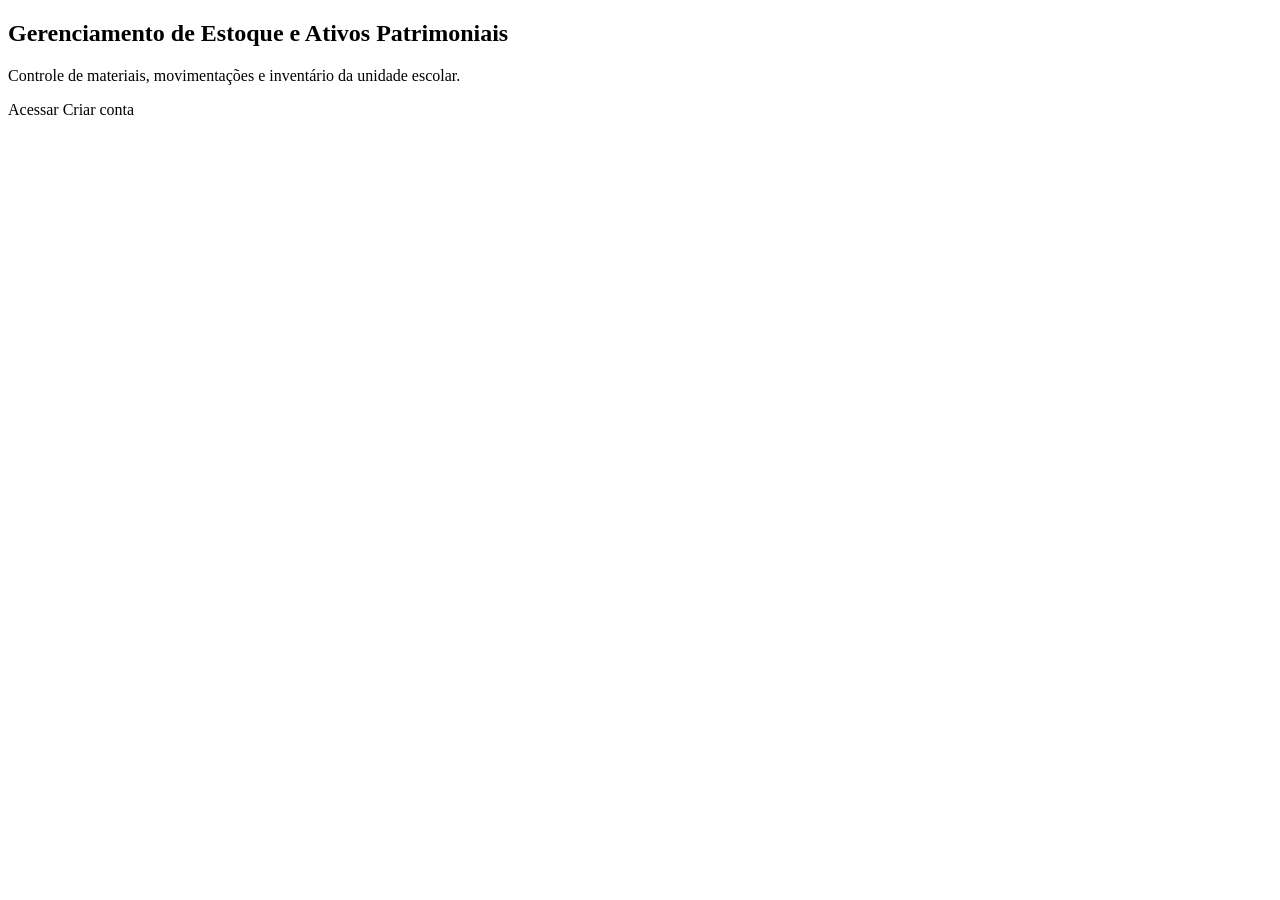
<file: src/main/resources/templates/index.html>
<!DOCTYPE html>
<html lang="pt-br" xmlns:th="http://www.thymeleaf.org">
<head>
    <meta charset="UTF-8"/>
    <meta name="viewport" content="width=device-width, initial-scale=1.0"/>
    <title>Início | Sistema de Estoque e Patrimônio</title>
    <link rel="stylesheet" th:href="@{/css/style.css}"/>
</head>
<body>
    <div th:replace="~{fragments/header :: header}"></div>
    <main class="senai-main">
        <section class="senai-hero">
            <div class="senai-shell">
                <h1 class="senai-title">Gerenciamento de Estoque e Ativos Patrimoniais</h1>
                <p class="senai-subtitle">Controle de materiais, movimentações e inventário da unidade escolar.</p>
                <div class="senai-actions">
                    <a class="senai-button" th:href="@{/login}">Acessar</a>
                    <a class="senai-link" th:href="@{/cadastro}">Criar conta</a>
                </div>
            </div>
        </section>
    </main>
    <div th:replace="~{fragments/footer :: footer}"></div>
</body>
</html>
</file>
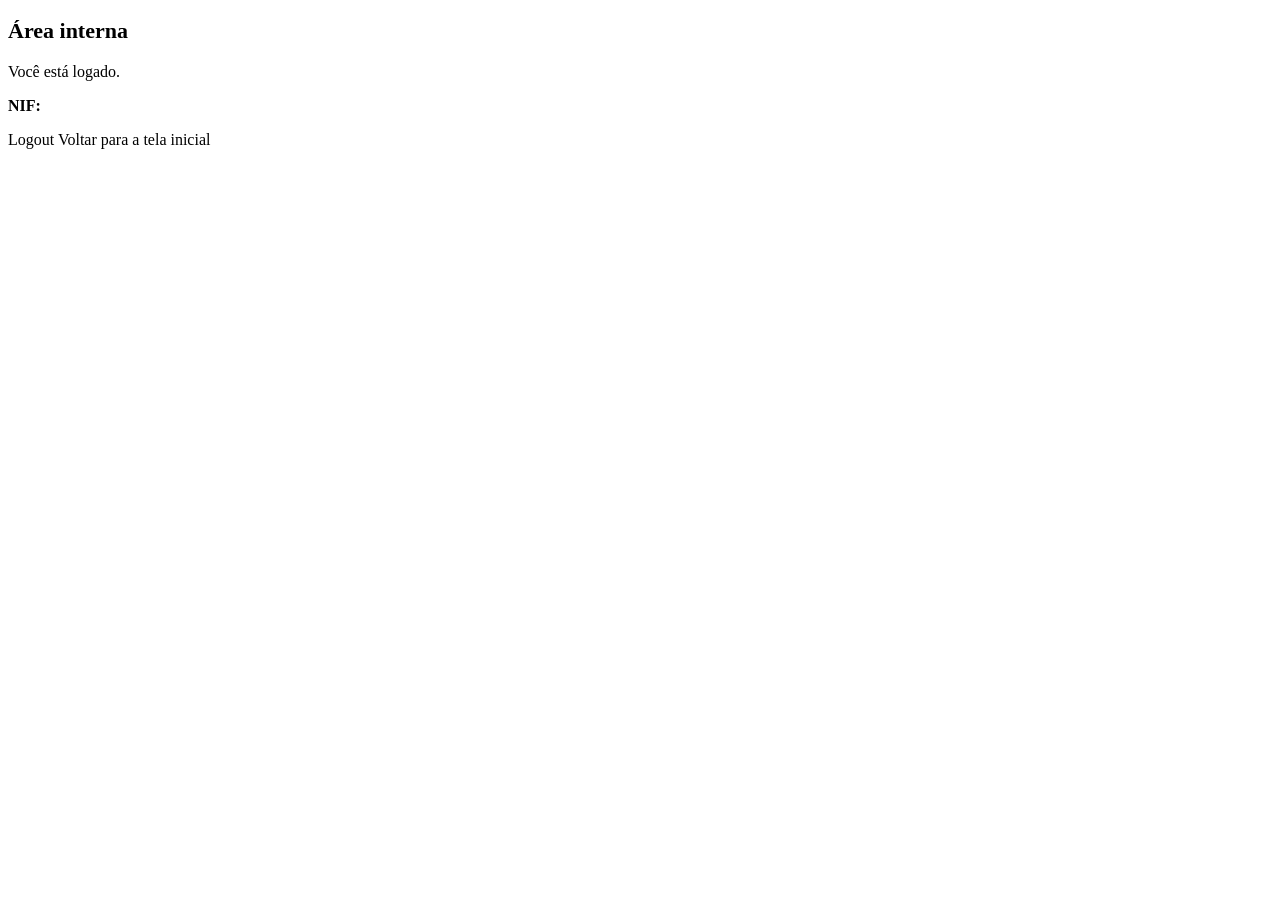
<file: src/main/resources/templates/app/index.html>
<!DOCTYPE html>
<html lang="pt-br" xmlns:th="http://www.thymeleaf.org">
<head>
    <meta charset="UTF-8"/>
    <title>Área Interna | Sistema de Estoque</title>
    <link rel="stylesheet" th:href="@{/css/style.css}"/>
</head>
<body>
    <div th:replace="~{fragments/header :: header}"></div>
    <main class="senai-main">
        <section class="senai-hero">
            <div class="senai-shell" style="justify-content:center;">
                <div class="senai-card" style="width:100%;">
                    <h1 class="senai-title" style="font-size:22px;">Área interna</h1>
                    <p class="senai-subtitle">Você está logado.</p>
                    <p style="margin:12px 0 0;" th:if="${nif}">
                        <strong>NIF:</strong> <span th:text="${nif}"></span>
                    </p>
                    <div class="senai-actions" style="margin-top:16px;">
                        <a class="senai-button" th:href="@{/logout}">Logout</a>
                        <a class="senai-link" th:href="@{/}">Voltar para a tela inicial</a>
                    </div>
                </div>
            </div>
        </section>
    </main>
    <div th:replace="~{fragments/footer :: footer}"></div>
</body>
</html>
</file>
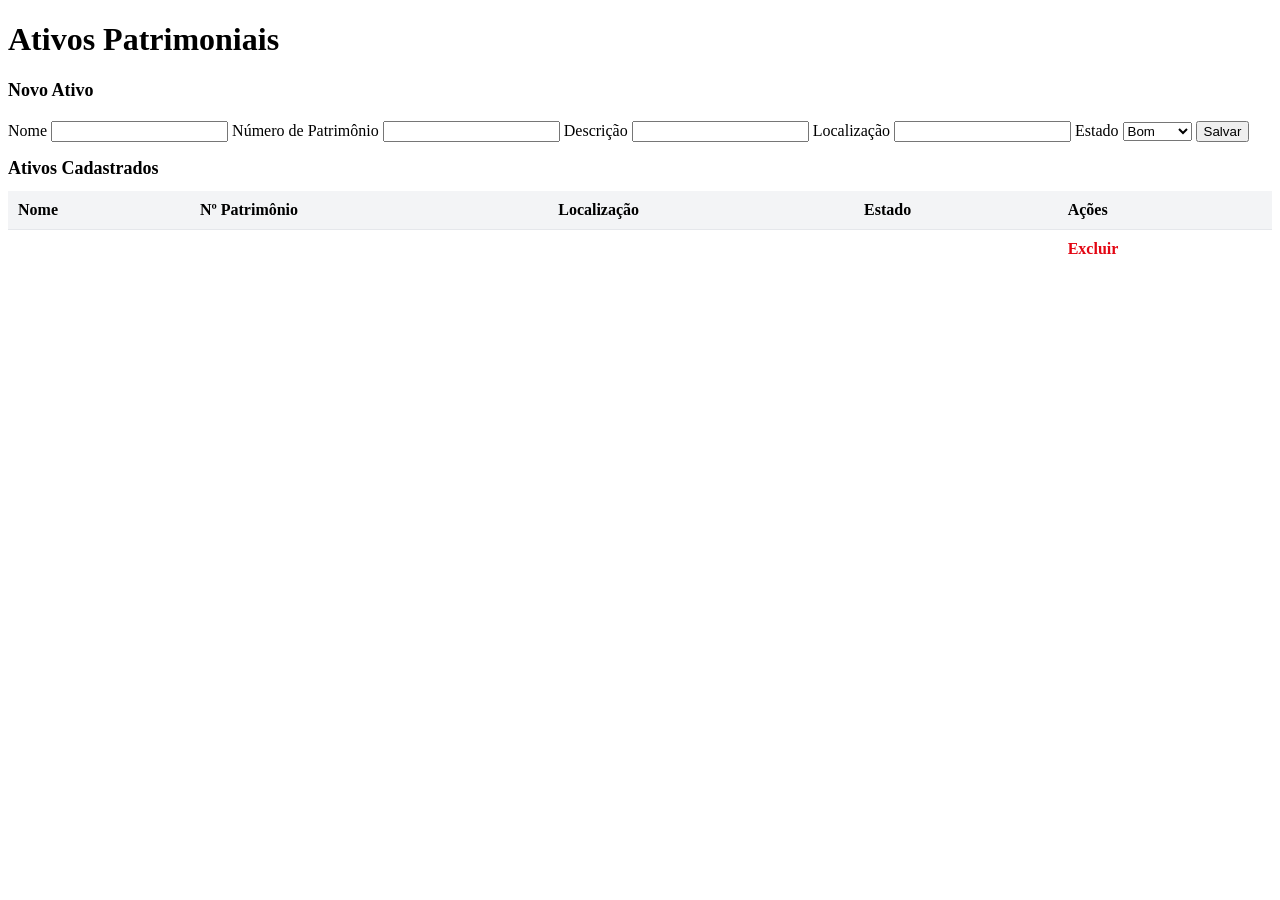
<file: src/main/resources/templates/ativos/index.html>
<!DOCTYPE html>
<html lang="pt-br" xmlns:th="http://www.thymeleaf.org">
<head>
    <meta charset="UTF-8"/>
    <title>Ativos Patrimoniais | Sistema de Estoque</title>
    <link rel="stylesheet" th:href="@{/css/style.css}"/>
</head>
<body>
    <div th:replace="~{fragments/header :: header}"></div>
    <main class="senai-main">
        <div class="senai-shell" style="display:block;">
            <h1 class="senai-title">Ativos Patrimoniais</h1>
            <div th:if="${erro}" class="senai-alert senai-alert-error"><p th:text="${erro}"></p></div>

            <div class="senai-card" style="margin-top:16px;">
                <h2 style="margin:0 0 12px; font-size:18px;">Novo Ativo</h2>
                <form th:action="@{/ativos/salvar}" method="post" class="senai-form">
                    <label class="senai-label">Nome</label>
                    <input class="senai-input" type="text" name="nome" required maxlength="150"/>
                    <label class="senai-label">Número de Patrimônio</label>
                    <input class="senai-input" type="text" name="numeroPatrimonio" required maxlength="50"/>
                    <label class="senai-label">Descrição</label>
                    <input class="senai-input" type="text" name="descricao" maxlength="255"/>
                    <label class="senai-label">Localização</label>
                    <input class="senai-input" type="text" name="localizacao" maxlength="100"/>
                    <label class="senai-label">Estado</label>
                    <select class="senai-input" name="estado">
                        <option value="BOM">Bom</option>
                        <option value="REGULAR">Regular</option>
                        <option value="RUIM">Ruim</option>
                        <option value="INATIVO">Inativo</option>
                    </select>
                    <button class="senai-button" type="submit" style="margin-top:8px;">Salvar</button>
                </form>
            </div>

            <div class="senai-card" style="margin-top:16px;">
                <h2 style="margin:0 0 12px; font-size:18px;">Ativos Cadastrados</h2>
                <table style="width:100%; border-collapse:collapse;">
                    <thead>
                        <tr style="background:#F3F4F6;">
                            <th style="padding:10px; text-align:left;">Nome</th>
                            <th style="padding:10px; text-align:left;">Nº Patrimônio</th>
                            <th style="padding:10px; text-align:left;">Localização</th>
                            <th style="padding:10px; text-align:left;">Estado</th>
                            <th style="padding:10px; text-align:left;">Ações</th>
                        </tr>
                    </thead>
                    <tbody>
                        <tr th:each="ativo : ${ativos}" style="border-top:1px solid #E5E7EB;">
                            <td style="padding:10px;" th:text="${ativo.nome}"></td>
                            <td style="padding:10px;" th:text="${ativo.numeroPatrimonio}"></td>
                            <td style="padding:10px;" th:text="${ativo.localizacao}"></td>
                            <td style="padding:10px;" th:text="${ativo.estado}"></td>
                            <td style="padding:10px;">
                                <a th:href="@{/ativos/deletar/{id}(id=${ativo.id})}"
                                   style="color:#E30613; font-weight:700; text-decoration:none;"
                                   onclick="return confirm('Deseja excluir?')">Excluir</a>
                            </td>
                        </tr>
                    </tbody>
                </table>
            </div>
        </div>
    </main>
    <div th:replace="~{fragments/footer :: footer}"></div>
</body>
</html>
</file>
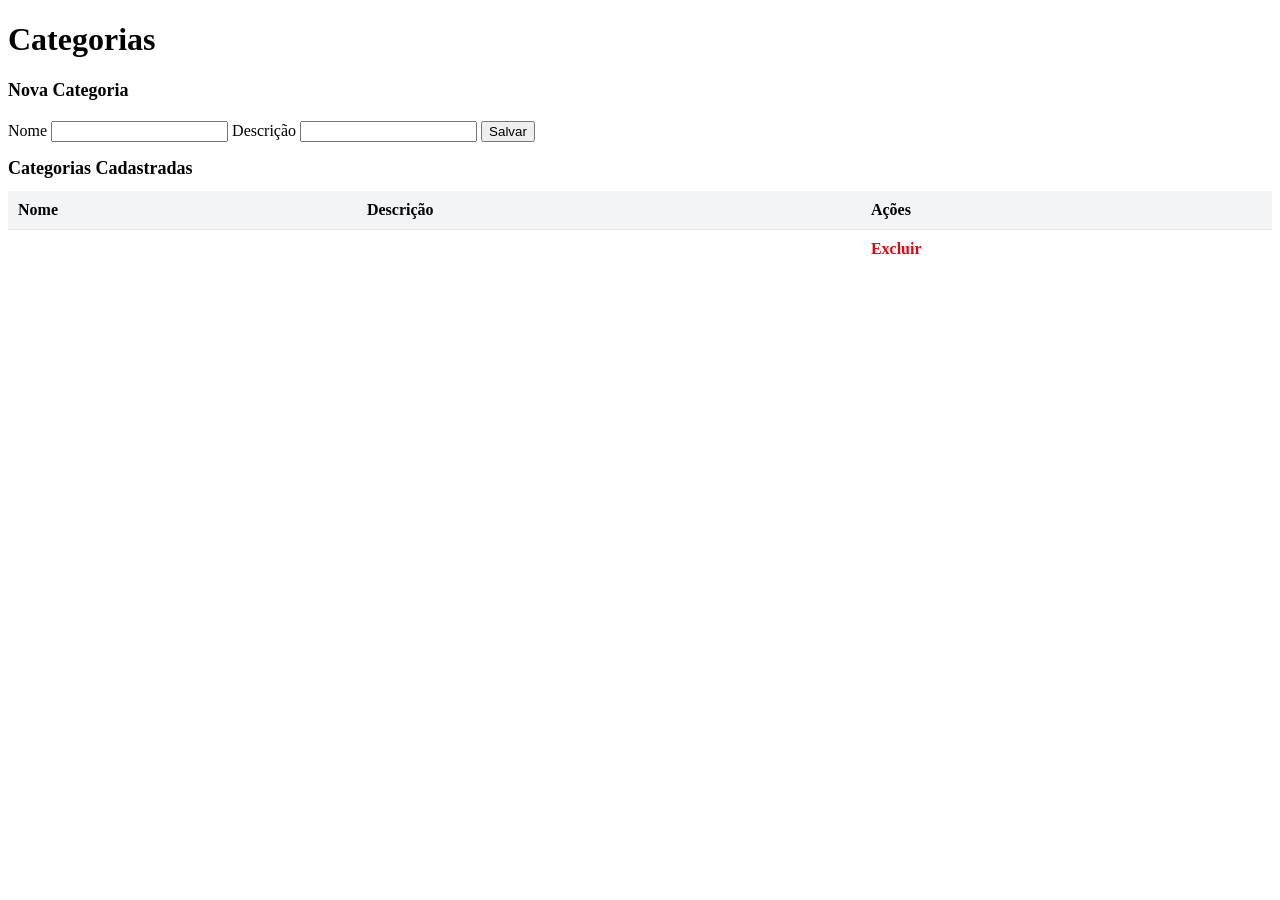
<file: src/main/resources/templates/categorias/index.html>
<!DOCTYPE html>
<html lang="pt-br" xmlns:th="http://www.thymeleaf.org">
<head>
    <meta charset="UTF-8"/>
    <title>Categorias | Sistema de Estoque</title>
    <link rel="stylesheet" th:href="@{/css/style.css}"/>
</head>
<body>
    <div th:replace="~{fragments/header :: header}"></div>
    <main class="senai-main">
        <div class="senai-shell" style="display:block;">
            <h1 class="senai-title">Categorias</h1>
            <div th:if="${erro}" class="senai-alert senai-alert-error"><p th:text="${erro}"></p></div>

            <div class="senai-card" style="margin-top:16px;">
                <h2 style="margin:0 0 12px; font-size:18px;">Nova Categoria</h2>
                <form th:action="@{/categorias/salvar}" method="post" class="senai-form">
                    <label class="senai-label">Nome</label>
                    <input class="senai-input" type="text" name="nome" required maxlength="100"/>
                    <label class="senai-label">Descrição</label>
                    <input class="senai-input" type="text" name="descricao" maxlength="255"/>
                    <button class="senai-button" type="submit" style="margin-top:8px;">Salvar</button>
                </form>
            </div>

            <div class="senai-card" style="margin-top:16px;">
                <h2 style="margin:0 0 12px; font-size:18px;">Categorias Cadastradas</h2>
                <table style="width:100%; border-collapse:collapse;">
                    <thead>
                        <tr style="background:#F3F4F6;">
                            <th style="padding:10px; text-align:left;">Nome</th>
                            <th style="padding:10px; text-align:left;">Descrição</th>
                            <th style="padding:10px; text-align:left;">Ações</th>
                        </tr>
                    </thead>
                    <tbody>
                        <tr th:each="cat : ${categorias}" style="border-top:1px solid #E5E7EB;">
                            <td style="padding:10px;" th:text="${cat.nome}"></td>
                            <td style="padding:10px;" th:text="${cat.descricao}"></td>
                            <td style="padding:10px;">
                                <a th:href="@{/categorias/deletar/{id}(id=${cat.id})}" 
                                   style="color:#E30613; font-weight:700; text-decoration:none;"
                                   onclick="return confirm('Deseja excluir?')">Excluir</a>
                            </td>
                        </tr>
                    </tbody>
                </table>
            </div>
        </div>
    </main>
    <div th:replace="~{fragments/footer :: footer}"></div>
</body>
</html>
</file>
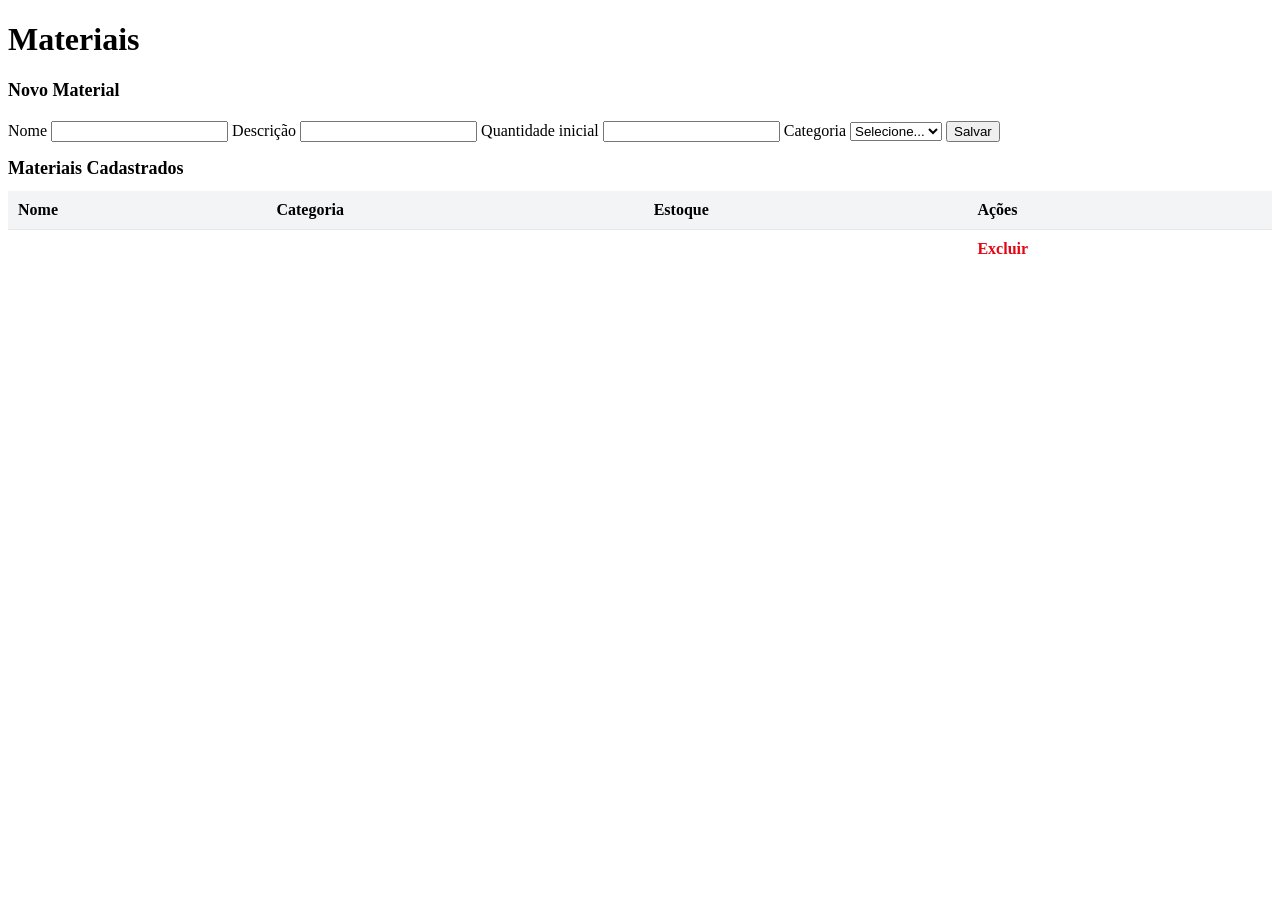
<file: src/main/resources/templates/materiais/index.html>
<!DOCTYPE html>
<html lang="pt-br" xmlns:th="http://www.thymeleaf.org">
<head>
    <meta charset="UTF-8"/>
    <title>Materiais | Sistema de Estoque</title>
    <link rel="stylesheet" th:href="@{/css/style.css}"/>
</head>
<body>
    <div th:replace="~{fragments/header :: header}"></div>
    <main class="senai-main">
        <div class="senai-shell" style="display:block;">
            <h1 class="senai-title">Materiais</h1>
            <div th:if="${erro}" class="senai-alert senai-alert-error"><p th:text="${erro}"></p></div>

            <div class="senai-card" style="margin-top:16px;">
                <h2 style="margin:0 0 12px; font-size:18px;">Novo Material</h2>
                <form th:action="@{/materiais/salvar}" method="post" class="senai-form">
                    <label class="senai-label">Nome</label>
                    <input class="senai-input" type="text" name="nome" required maxlength="150"/>
                    <label class="senai-label">Descrição</label>
                    <input class="senai-input" type="text" name="descricao" maxlength="255"/>
                    <label class="senai-label">Quantidade inicial</label>
                    <input class="senai-input" type="number" name="quantidade" min="0" required/>
                    <label class="senai-label">Categoria</label>
                    <select class="senai-input" name="categoriaId" required>
                        <option value="">Selecione...</option>
                        <option th:each="cat : ${categorias}" th:value="${cat.id}" th:text="${cat.nome}"></option>
                    </select>
                    <button class="senai-button" type="submit" style="margin-top:8px;">Salvar</button>
                </form>
            </div>

            <div class="senai-card" style="margin-top:16px;">
                <h2 style="margin:0 0 12px; font-size:18px;">Materiais Cadastrados</h2>
                <table style="width:100%; border-collapse:collapse;">
                    <thead>
                        <tr style="background:#F3F4F6;">
                            <th style="padding:10px; text-align:left;">Nome</th>
                            <th style="padding:10px; text-align:left;">Categoria</th>
                            <th style="padding:10px; text-align:left;">Estoque</th>
                            <th style="padding:10px; text-align:left;">Ações</th>
                        </tr>
                    </thead>
                    <tbody>
                        <tr th:each="mat : ${materiais}" style="border-top:1px solid #E5E7EB;">
                            <td style="padding:10px;" th:text="${mat.nome}"></td>
                            <td style="padding:10px;" th:text="${mat.categoria.nome}"></td>
                            <td style="padding:10px;" th:text="${mat.quantidadeEstoque}"></td>
                            <td style="padding:10px;">
                                <a th:href="@{/materiais/deletar/{id}(id=${mat.id})}"
                                   style="color:#E30613; font-weight:700; text-decoration:none;"
                                   onclick="return confirm('Deseja excluir?')">Excluir</a>
                            </td>
                        </tr>
                    </tbody>
                </table>
            </div>
        </div>
    </main>
    <div th:replace="~{fragments/footer :: footer}"></div>
</body>
</html>
</file>
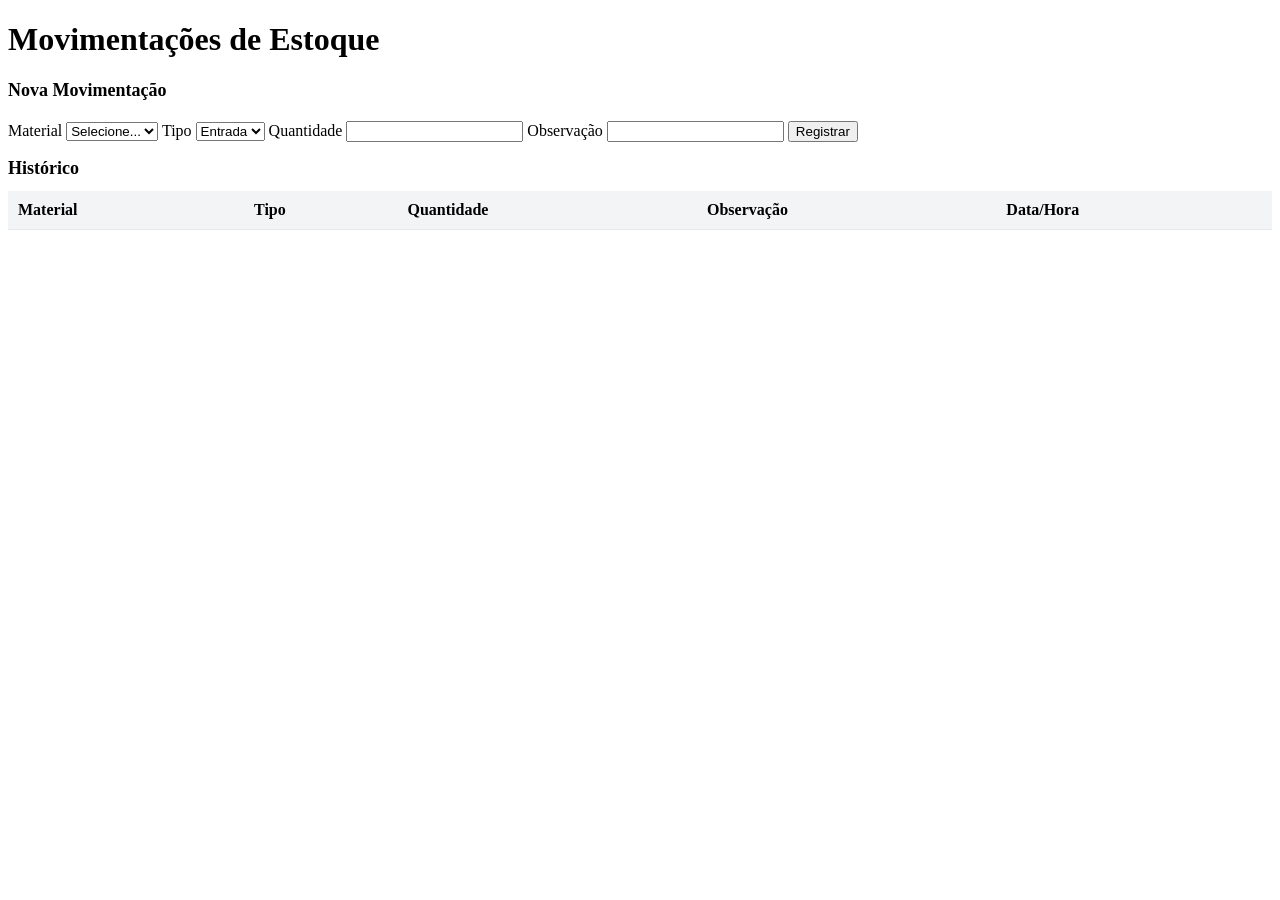
<file: src/main/resources/templates/movimentacoes/index.html>
<!DOCTYPE html>
<html lang="pt-br" xmlns:th="http://www.thymeleaf.org">
<head>
    <meta charset="UTF-8"/>
    <title>Movimentações | Sistema de Estoque</title>
    <link rel="stylesheet" th:href="@{/css/style.css}"/>
</head>
<body>
    <div th:replace="~{fragments/header :: header}"></div>
    <main class="senai-main">
        <div class="senai-shell" style="display:block;">
            <h1 class="senai-title">Movimentações de Estoque</h1>
            <div th:if="${erro}" class="senai-alert senai-alert-error"><p th:text="${erro}"></p></div>

            <div class="senai-card" style="margin-top:16px;">
                <h2 style="margin:0 0 12px; font-size:18px;">Nova Movimentação</h2>
                <form th:action="@{/movimentacoes/salvar}" method="post" class="senai-form">
                    <label class="senai-label">Material</label>
                    <select class="senai-input" name="materialId" required>
                        <option value="">Selecione...</option>
                        <option th:each="mat : ${materiais}" th:value="${mat.id}" th:text="${mat.nome}"></option>
                    </select>
                    <label class="senai-label">Tipo</label>
                    <select class="senai-input" name="tipo" required>
                        <option value="ENTRADA">Entrada</option>
                        <option value="SAIDA">Saída</option>
                    </select>
                    <label class="senai-label">Quantidade</label>
                    <input class="senai-input" type="number" name="quantidade" min="1" required/>
                    <label class="senai-label">Observação</label>
                    <input class="senai-input" type="text" name="observacao" maxlength="255"/>
                    <button class="senai-button" type="submit" style="margin-top:8px;">Registrar</button>
                </form>
            </div>

            <div class="senai-card" style="margin-top:16px;">
                <h2 style="margin:0 0 12px; font-size:18px;">Histórico</h2>
                <table style="width:100%; border-collapse:collapse;">
                    <thead>
                        <tr style="background:#F3F4F6;">
                            <th style="padding:10px; text-align:left;">Material</th>
                            <th style="padding:10px; text-align:left;">Tipo</th>
                            <th style="padding:10px; text-align:left;">Quantidade</th>
                            <th style="padding:10px; text-align:left;">Observação</th>
                            <th style="padding:10px; text-align:left;">Data/Hora</th>
                        </tr>
                    </thead>
                    <tbody>
                        <tr th:each="mov : ${movimentacoes}" style="border-top:1px solid #E5E7EB;">
                            <td style="padding:10px;" th:text="${mov.material.nome}"></td>
                            <td style="padding:10px;" th:text="${mov.tipo}"></td>
                            <td style="padding:10px;" th:text="${mov.quantidade}"></td>
                            <td style="padding:10px;" th:text="${mov.observacao}"></td>
                            <td style="padding:10px;" th:text="${mov.dataHora}"></td>
                        </tr>
                    </tbody>
                </table>
            </div>
        </div>
    </main>
    <div th:replace="~{fragments/footer :: footer}"></div>
</body>
</html>
</file>
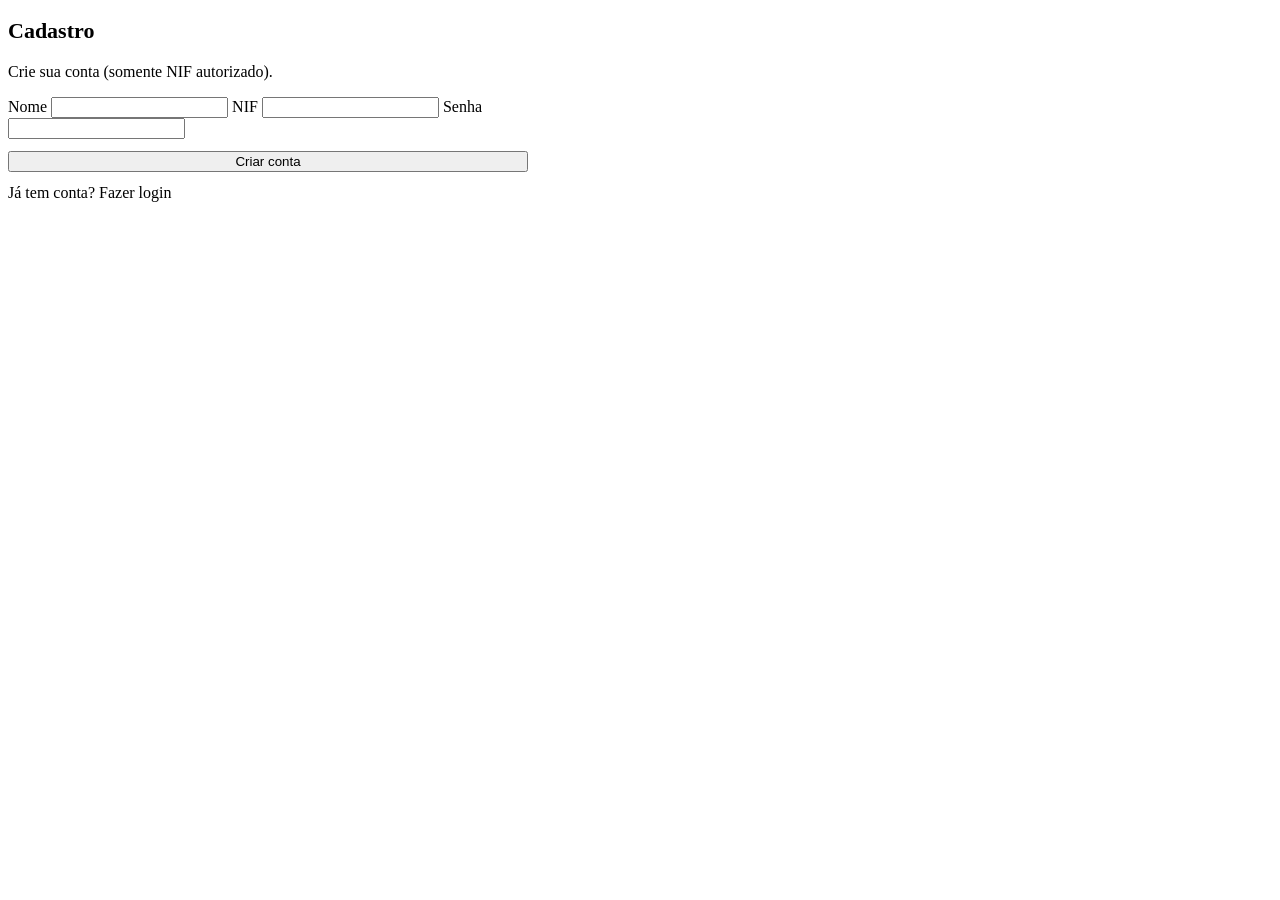
<file: src/main/resources/templates/auth/cadastro.html>
<!DOCTYPE html>
<html lang="pt-br" xmlns:th="http://www.thymeleaf.org">
<head>
    <meta charset="UTF-8"/>
    <title>Cadastro | Sistema de Estoque</title>
    <link rel="stylesheet" th:href="@{/css/style.css}"/>
</head>
<body>
    <div th:replace="~{fragments/header :: header}"></div>
    <main class="senai-main">
        <section class="senai-hero">
            <div class="senai-shell" style="justify-content:center;">
                <div class="senai-card" style="width:100%; max-width:520px;">
                    <h1 class="senai-title" style="font-size:22px;">Cadastro</h1>
                    <p class="senai-subtitle">Crie sua conta (somente NIF autorizado).</p>
                    <div th:if="${erro}" class="senai-alert senai-alert-error">
                        <p th:text="${erro}"></p>
                    </div>
                    <div th:if="${sucesso}" class="senai-alert senai-alert-success">
                        <p th:text="${sucesso}"></p>
                    </div>
                    <form th:action="@{/cadastro}" method="post" class="senai-form">
                        <label class="senai-label" for="nome">Nome</label>
                        <input class="senai-input" type="text" id="nome" name="nome" required maxlength="120"/>
                        <label class="senai-label" for="nif">NIF</label>
                        <input class="senai-input" type="text" id="nif" name="nif" required maxlength="20"/>
                        <label class="senai-label" for="senha">Senha</label>
                        <input class="senai-input" type="password" id="senha" name="senha" required minlength="4"/>
                        <button class="senai-button" type="submit" style="width:100%; margin-top:12px;">Criar conta</button>
                    </form>
                    <p style="margin:12px 0 0;">Já tem conta? <a class="senai-link" th:href="@{/login}">Fazer login</a></p>
                </div>
            </div>
        </section>
    </main>
    <div th:replace="~{fragments/footer :: footer}"></div>
</body>
</html>
</file>
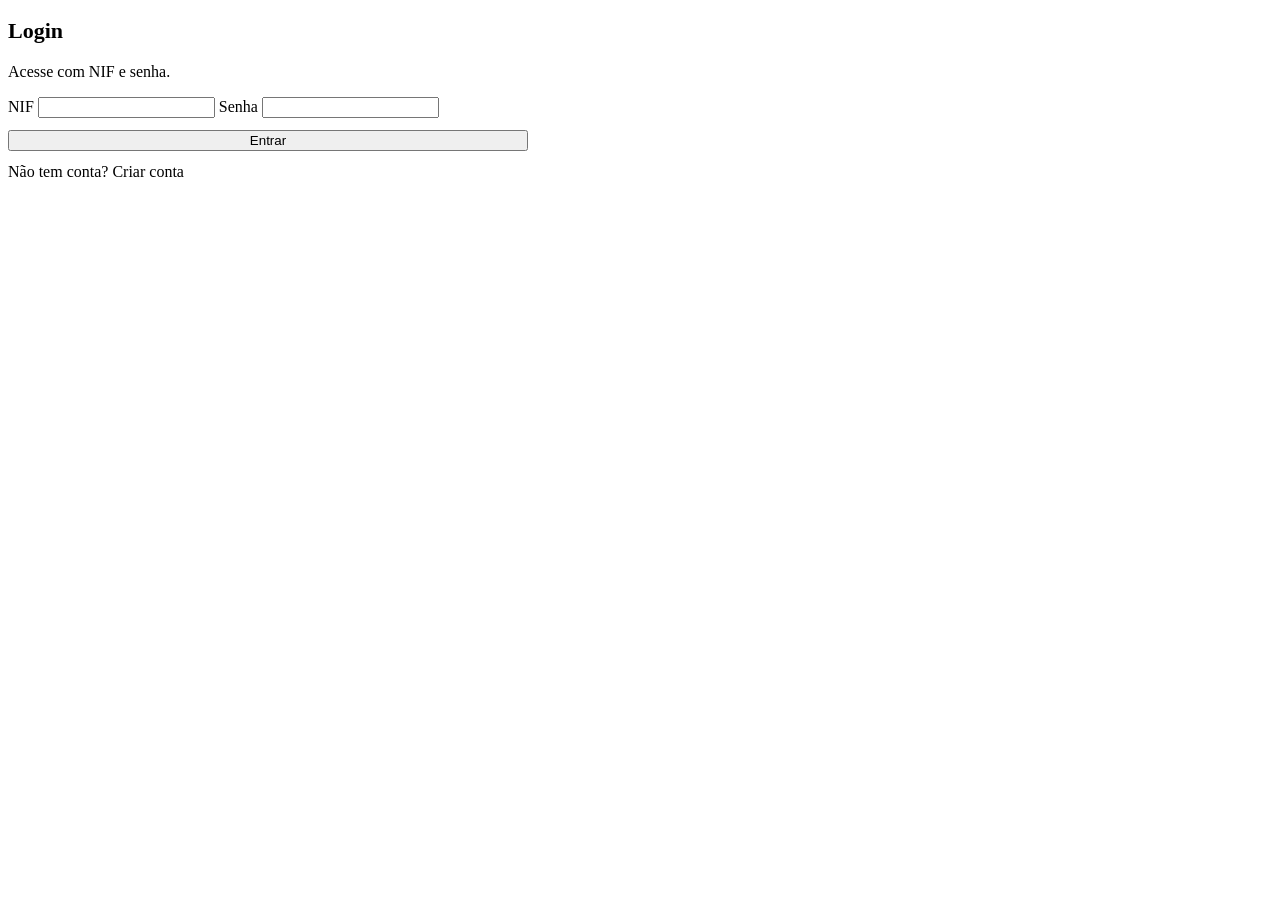
<file: src/main/resources/templates/auth/login.html>
<!DOCTYPE html>
<html lang="pt-br" xmlns:th="http://www.thymeleaf.org">
<head>
    <meta charset="UTF-8"/>
    <title>Login | Sistema de Estoque</title>
    <link rel="stylesheet" th:href="@{/css/style.css}"/>
</head>
<body>
    <div th:replace="~{fragments/header :: header}"></div>
    <main class="senai-main">
        <section class="senai-hero">
            <div class="senai-shell" style="justify-content:center;">
                <div class="senai-card" style="width:100%; max-width:520px;">
                    <h1 class="senai-title" style="font-size:22px;">Login</h1>
                    <p class="senai-subtitle">Acesse com NIF e senha.</p>
                    <div th:if="${erro}" class="senai-alert senai-alert-error">
                        <p th:text="${erro}"></p>
                    </div>
                    <form th:action="@{/login}" method="post" class="senai-form">
                        <label class="senai-label" for="nif">NIF</label>
                        <input class="senai-input" type="text" id="nif" name="nif" required maxlength="20"/>
                        <label class="senai-label" for="senha">Senha</label>
                        <input class="senai-input" type="password" id="senha" name="senha" required/>
                        <button class="senai-button" type="submit" style="width:100%; margin-top:12px;">Entrar</button>
                    </form>
                    <p style="margin:12px 0 0;">Não tem conta? <a class="senai-link" th:href="@{/cadastro}">Criar conta</a></p>
                </div>
            </div>
        </section>
    </main>
    <div th:replace="~{fragments/footer :: footer}"></div>
</body>
</html>
</file>
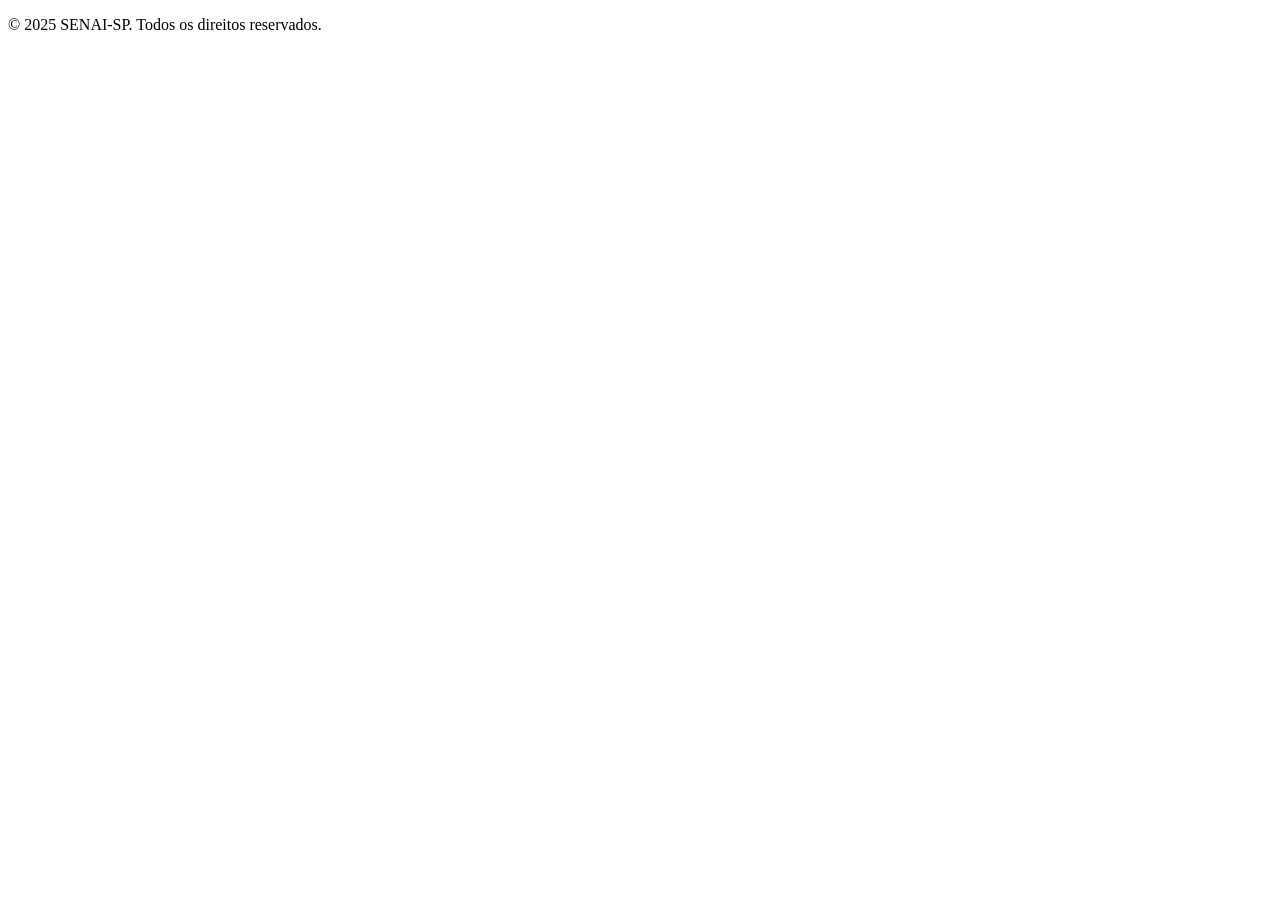
<file: src/main/resources/templates/fragments/footer.html>
<!DOCTYPE html>
<html lang="pt-br" xmlns:th="http://www.thymeleaf.org">
<body>
<footer th:fragment="footer" class="senai-footer">
    <div class="senai-shell">
        <p class="senai-footer-text">© 2025 SENAI-SP. Todos os direitos reservados.</p>
    </div>
</footer>
</body>
</html>
</file>
